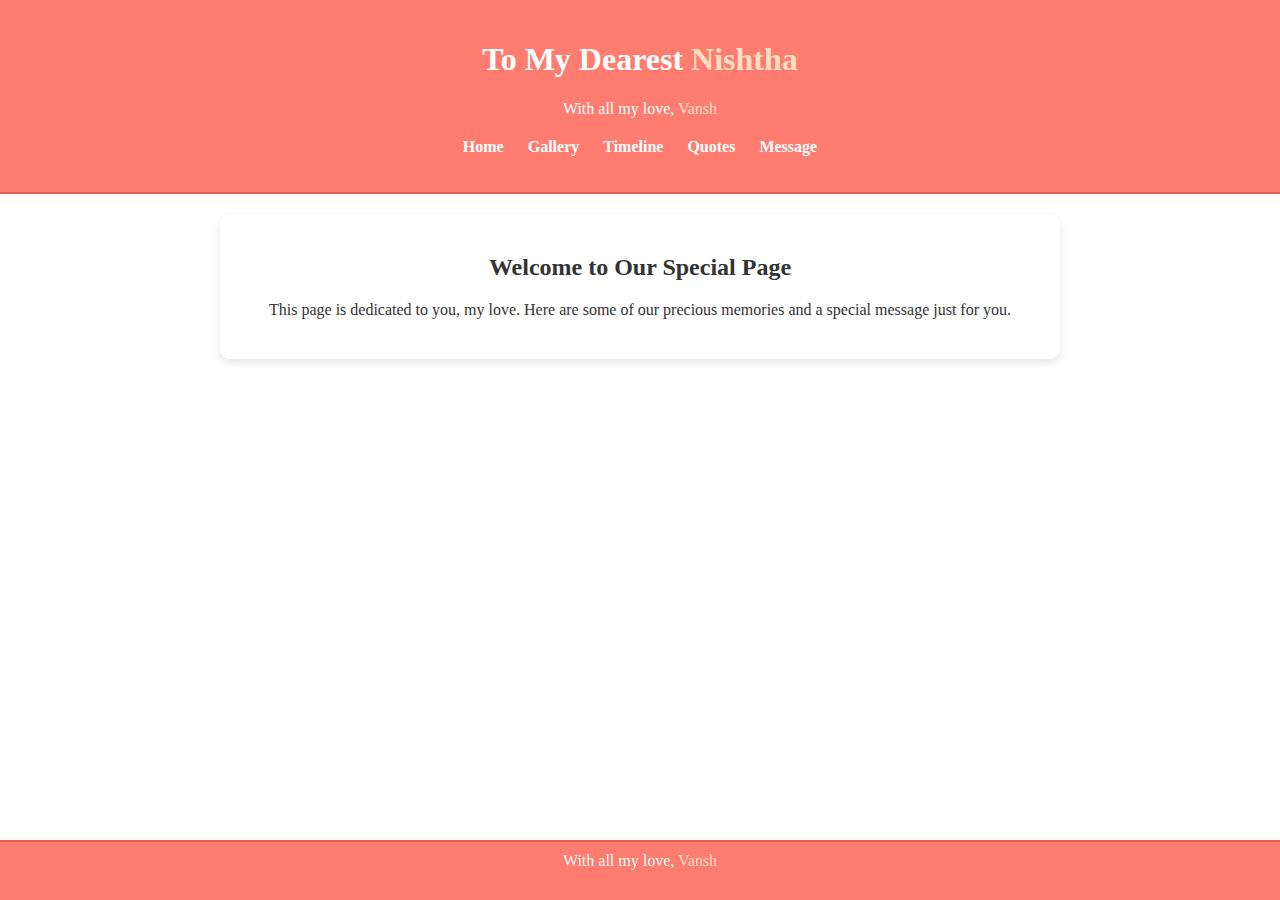
<file: index.html>
<!DOCTYPE html>
<html lang="en">
<head>
    <meta charset="UTF-8">
    <meta name="viewport" content="width=device-width, initial-scale=1.0">
    <title>For My Love</title>
    <link rel="stylesheet" href="styles.css">
    <link rel="stylesheet" href="https://cdnjs.cloudflare.com/ajax/libs/font-awesome/5.15.3/css/all.min.css">
</head>
<body>
    <header>
        <h1>To My Dearest <span class="highlight">Nishtha</span></h1>
        <p>With all my love, <span class="highlight">Vansh</span></p>
        <nav>
            <ul>
                <li><a href="index.html">Home</a></li>
                <li><a href="gallery.html">Gallery</a></li>
                <li><a href="timeline.html">Timeline</a></li>
                <li><a href="quotes.html">Quotes</a></li>
                <li><a href="message.html">Message</a></li>
            </ul>
        </nav>
    </header>
    
    <section id="intro">
        <h2>Welcome to Our Special Page</h2>
        <p>This page is dedicated to you, my love. Here are some of our precious memories and a special message just for you.</p>
    </section>
    
    <footer>
        <p>With all my love, <span class="highlight">Vansh</span></p>
    </footer>
    <script src="script.js"></script>
</body>
</html>
</file>
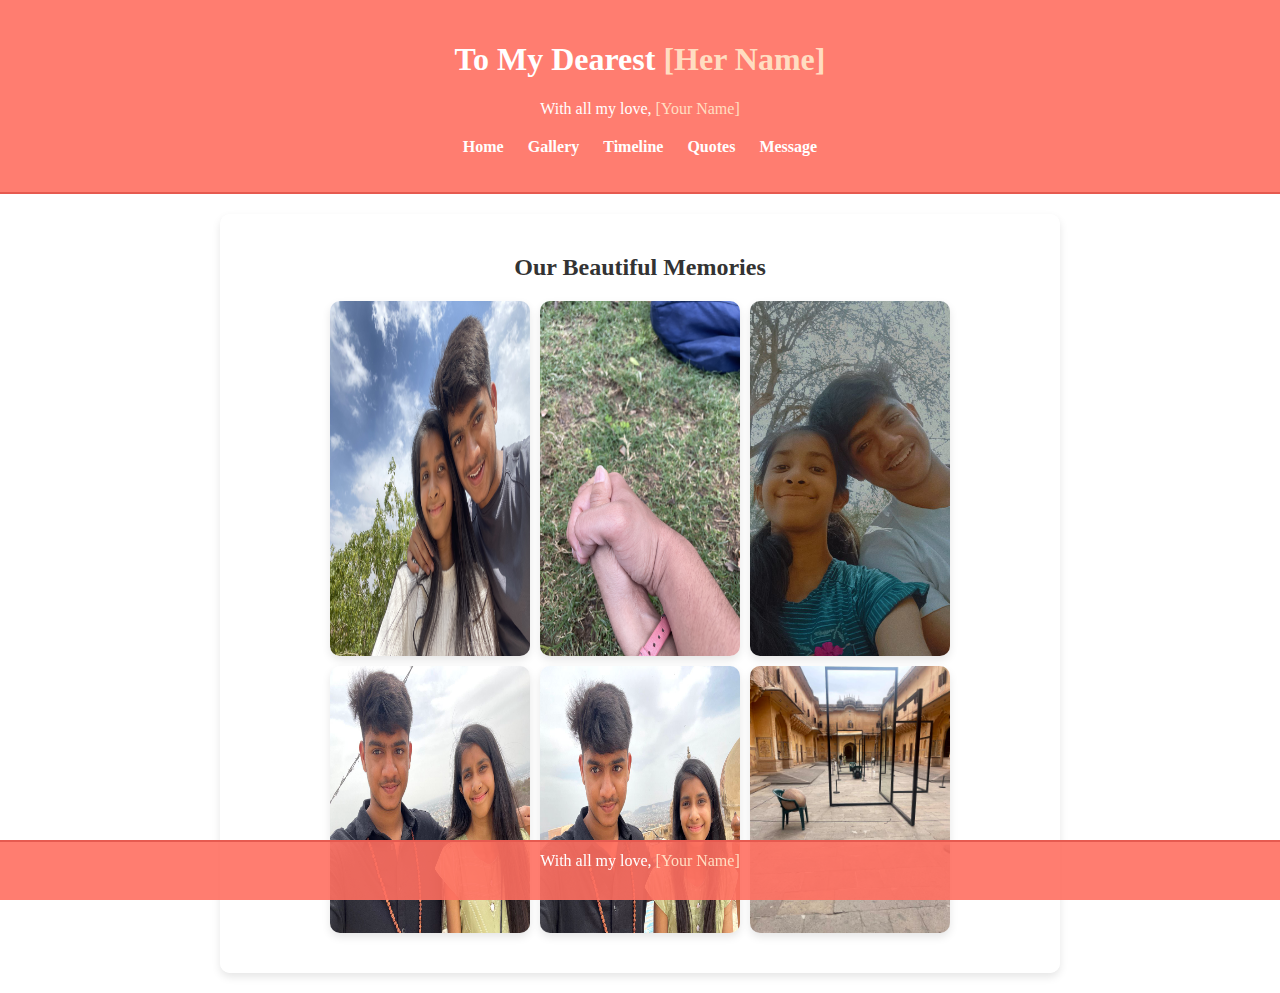
<file: gallery.html>
<!DOCTYPE html>
<html lang="en">
<head>
    <meta charset="UTF-8">
    <meta name="viewport" content="width=device-width, initial-scale=1.0">
    <title>Gallery - For My Love</title>
    <link rel="stylesheet" href="styles.css">
    <link rel="stylesheet" href="https://cdnjs.cloudflare.com/ajax/libs/font-awesome/5.15.3/css/all.min.css">
</head>
<body id="gallery">
    <header>
        <h1>To My Dearest <span class="highlight">[Her Name]</span></h1>
        <p>With all my love, <span class="highlight">[Your Name]</span></p>
        <nav>
            <ul>
                <li><a href="index.html">Home</a></li>
                <li><a href="gallery.html">Gallery</a></li>
                <li><a href="timeline.html">Timeline</a></li>
                <li><a href="quotes.html">Quotes</a></li>
                <li><a href="message.html">Message</a></li>
            </ul>
        </nav>
    </header>

    <section>
        <h2>Our Beautiful Memories</h2>
        <div class="image-container">
            <img src="IMG_0003 (2).jpg" alt="Photo 1">
            <img src="IMG_9994.jpg" alt="Photo 2">
            <img src="photo_2024-05-30_15-37-20.jpg" alt="Photo 3">
            <img src="photo_2024-05-30_15-43-42.jpg" alt="Photo 4">
            <img src="photo_2024-05-30_15-44-12.jpg" alt="Photo 5">
            <img src="photo_2024-05-30_15-45-21.jpg" alt="Photo 6">
        </div>
    </section>

    <footer>
        <p>With all my love, <span class="highlight">[Your Name]</span></p>
    </footer>
    <script src="script.js"></script>
</body>
</html>
</file>
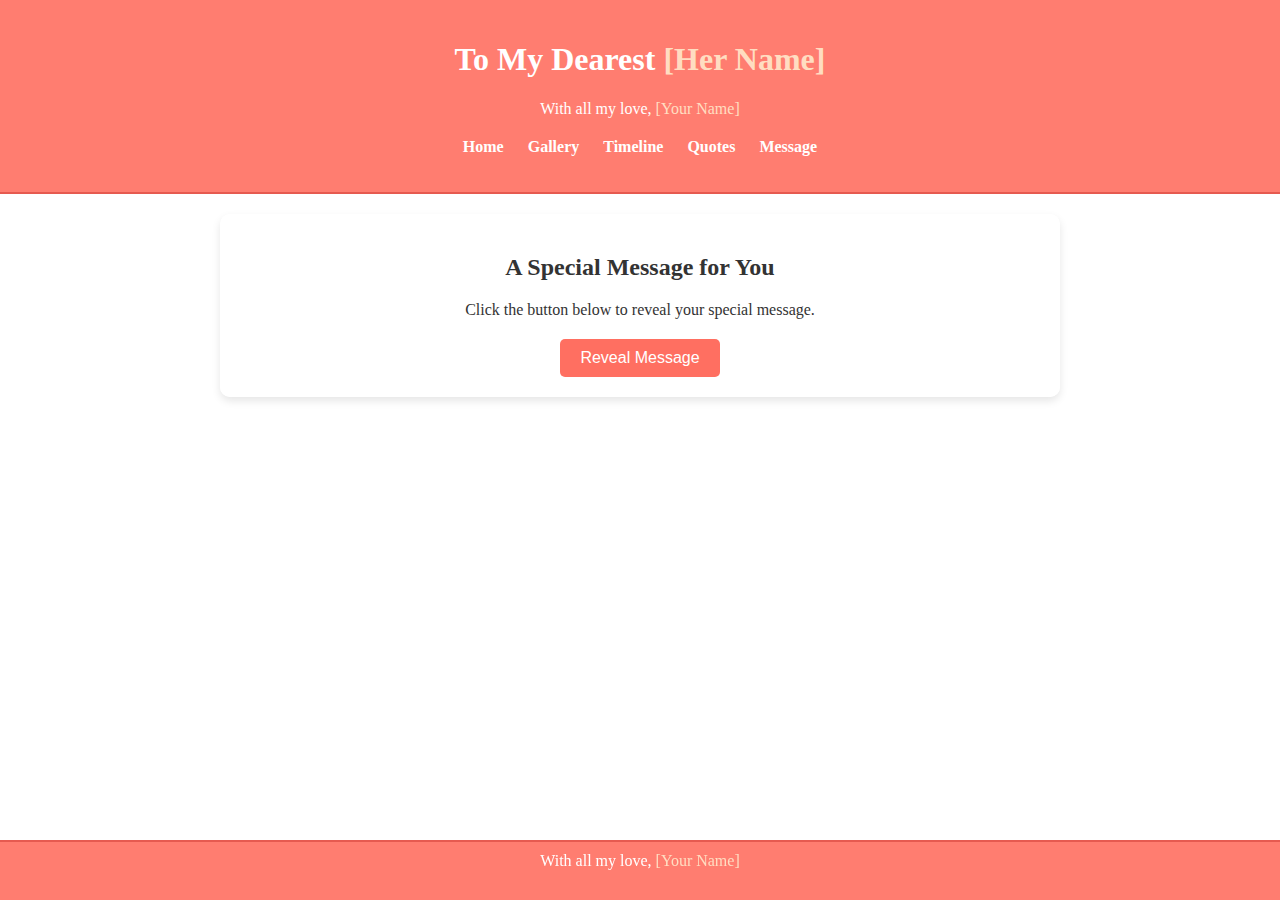
<file: message.html>
<!DOCTYPE html>
<html lang="en">
<head>
    <meta charset="UTF-8">
    <meta name="viewport" content="width=device-width, initial-scale=1.0">
    <title>Special Message - For My Love</title>
    <link rel="stylesheet" href="styles.css">
    <link rel="stylesheet" href="https://cdnjs.cloudflare.com/ajax/libs/font-awesome/5.15.3/css/all.min.css">
</head>
<body id="message">
    <header>
        <h1>To My Dearest <span class="highlight">[Her Name]</span></h1>
        <p>With all my love, <span class="highlight">[Your Name]</span></p>
        <nav>
            <ul>
                <li><a href="index.html">Home</a></li>
                <li><a href="gallery.html">Gallery</a></li>
                <li><a href="timeline.html">Timeline</a></li>
                <li><a href="quotes.html">Quotes</a></li>
                <li><a href="message.html">Message</a></li>
            </ul>
        </nav>
    </header>

    <section>
        <h2>A Special Message for You</h2>
        <p id="special-message">Click the button below to reveal your special message.</p>
        <button onclick="revealMessage()">Reveal Message</button>
    </section>

    <footer>
        <p>With all my love, <span class="highlight">[Your Name]</span></p>
    </footer>
    <script src="script.js"></script>
</body>
</html>
</file>
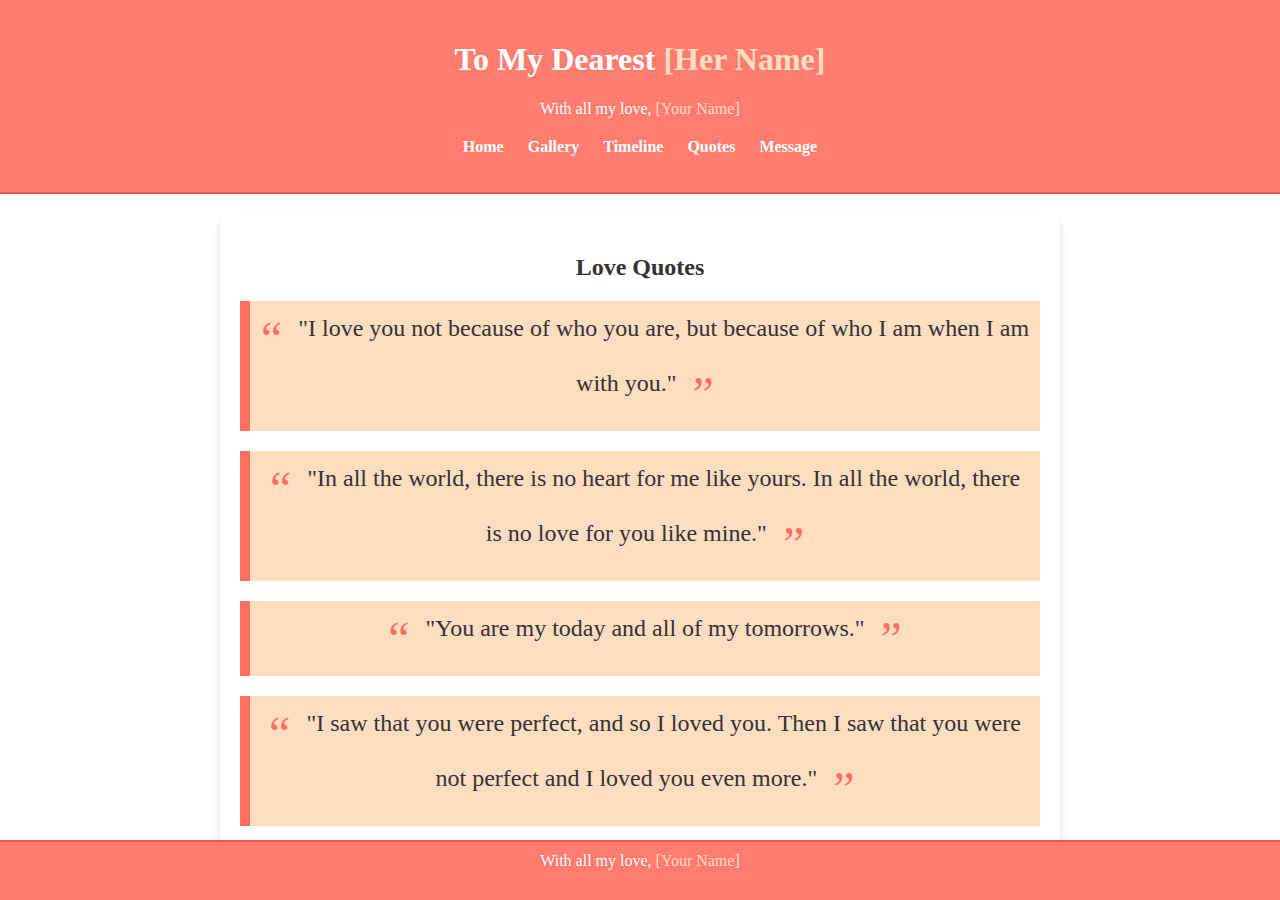
<file: quotes.html>
<!DOCTYPE html>
<html lang="en">
<head>
    <meta charset="UTF-8">
    <meta name="viewport" content="width=device-width, initial-scale=1.0">
    <title>Quotes - For My Love</title>
    <link rel="stylesheet" href="styles.css">
    <link rel="stylesheet" href="https://cdnjs.cloudflare.com/ajax/libs/font-awesome/5.15.3/css/all.min.css">
</head>
<body id="quotes">
    <header>
        <h1>To My Dearest <span class="highlight">[Her Name]</span></h1>
        <p>With all my love, <span class="highlight">[Your Name]</span></p>
        <nav>
            <ul>
                <li><a href="index.html">Home</a></li>
                <li><a href="gallery.html">Gallery</a></li>
                <li><a href="timeline.html">Timeline</a></li>
                <li><a href="quotes.html">Quotes</a></li>
                <li><a href="message.html">Message</a></li>
            </ul>
        </nav>
    </header>

    <section>
        <h2>Love Quotes</h2>
        <div id="quotes">
            <blockquote>
                "I love you not because of who you are, but because of who I am when I am with you."
            </blockquote>
            <blockquote>
                "In all the world, there is no heart for me like yours. In all the world, there is no love for you like mine."
            </blockquote>
            <blockquote>
                "You are my today and all of my tomorrows."
            </blockquote>
            <blockquote>
                "I saw that you were perfect, and so I loved you. Then I saw that you were not perfect and I loved you even more."
            </blockquote>
        </div>
    </section>

    <footer>
        <p>With all my love, <span class="highlight">[Your Name]</span></p>
    </footer>
    <script src="script.js"></script>
</body>
</html>
</file>
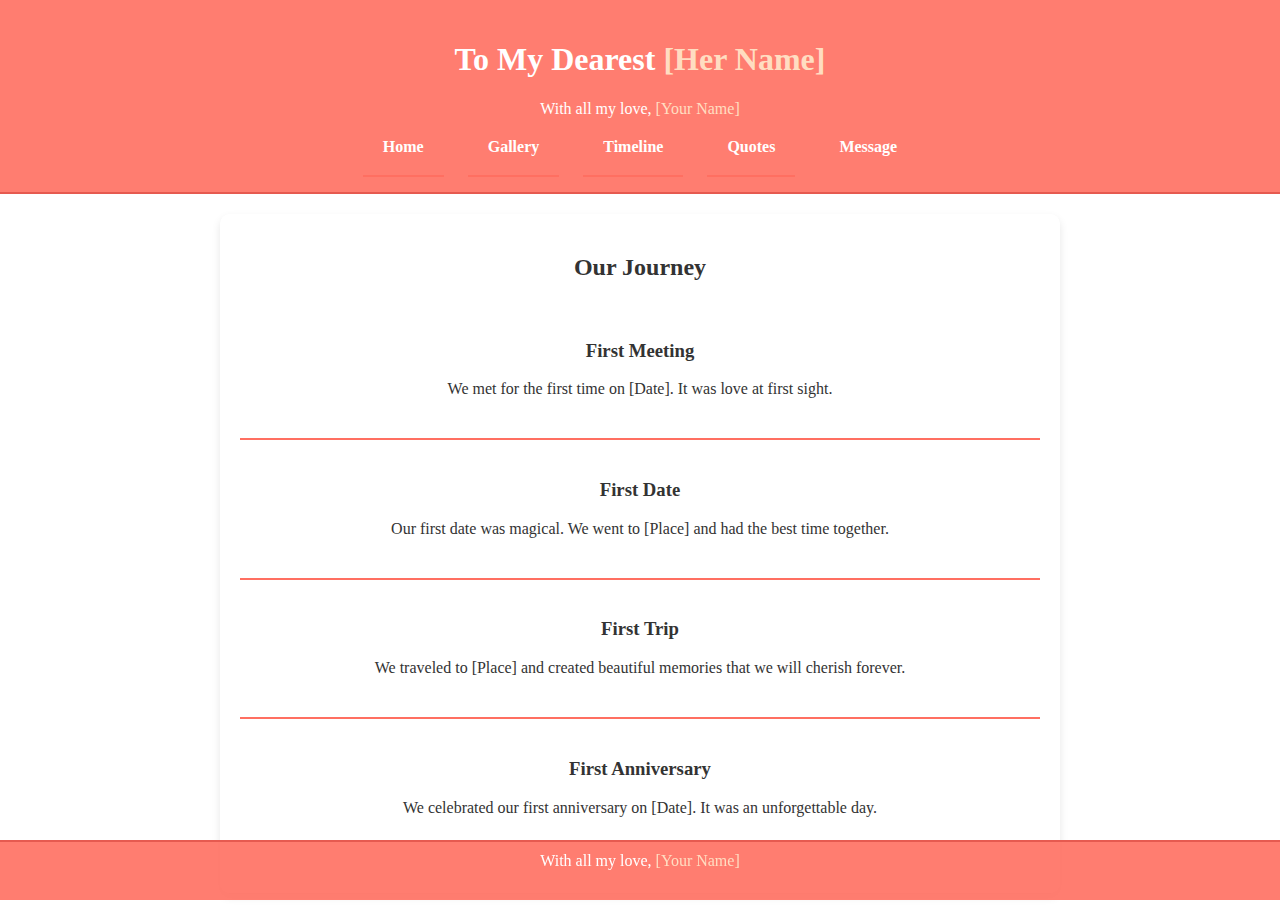
<file: timeline.html>
<!DOCTYPE html>
<html lang="en">
<head>
    <meta charset="UTF-8">
    <meta name="viewport" content="width=device-width, initial-scale=1.0">
    <title>Timeline - For My Love</title>
    <link rel="stylesheet" href="styles.css">
    <link rel="stylesheet" href="https://cdnjs.cloudflare.com/ajax/libs/font-awesome/5.15.3/css/all.min.css">
</head>
<body id="timeline">
    <header>
        <h1>To My Dearest <span class="highlight">[Her Name]</span></h1>
        <p>With all my love, <span class="highlight">[Your Name]</span></p>
        <nav>
            <ul>
                <li><a href="index.html">Home</a></li>
                <li><a href="gallery.html">Gallery</a></li>
                <li><a href="timeline.html">Timeline</a></li>
                <li><a href="quotes.html">Quotes</a></li>
                <li><a href="message.html">Message</a></li>
            </ul>
        </nav>
    </header>

    <section>
        <h2>Our Journey</h2>
        <div id="timeline">
            <ul>
                <li>
                    <div class="timeline-content">
                        <h3>First Meeting</h3>
                        <p>We met for the first time on [Date]. It was love at first sight.</p>
                    </div>
                </li>
                <li>
                    <div class="timeline-content">
                        <h3>First Date</h3>
                        <p>Our first date was magical. We went to [Place] and had the best time together.</p>
                    </div>
                </li>
                <li>
                    <div class="timeline-content">
                        <h3>First Trip</h3>
                        <p>We traveled to [Place] and created beautiful memories that we will cherish forever.</p>
                    </div>
                </li>
                <li>
                    <div class="timeline-content">
                        <h3>First Anniversary</h3>
                        <p>We celebrated our first anniversary on [Date]. It was an unforgettable day.</p>
                    </div>
                </li>
            </ul>
        </div>
    </section>

    <footer>
        <p>With all my love, <span class="highlight">[Your Name]</span></p>
    </footer>
    <script src="script.js"></script>
</body>
</html>
</file>
<file: styles.css>
/* styles.css */
body {
    font-family: 'Arial, sans-serif';
    background: url('https://tse1.mm.bing.net/th/id/OIG3.eWxrvzIzlztlcEJKU3Qy?pid=ImgGn') no-repeat center center fixed;
    background-size: cover;
    color: #333;
    margin: 0;
    padding: 0;
    text-align: center;
    overflow-x: hidden;
}

header {
    background-color: rgba(255, 111, 97, 0.9);
    color: white;
    padding: 20px 0;
    border-bottom: 2px solid #e65a50;
    position: relative;
    z-index: 10;
}

header .highlight {
    color: #ffddc1;
}

nav ul {
    list-style-type: none;
    padding: 0;
}

nav ul li {
    display: inline;
    margin: 0 10px;
}

nav ul li a {
    color: white;
    text-decoration: none;
    font-weight: bold;
    transition: color 0.3s;
}

nav ul li a:hover {
    color: #ffddc1;
}

footer {
    background-color: rgba(255, 111, 97, 0.9);
    color: white;
    padding: 10px 0;
    position: fixed;
    bottom: 0;
    width: 100%;
    border-top: 2px solid #e65a50;
    z-index: 10;
}

footer .highlight {
    color: #ffddc1;
}

/* Section styling */
section {
    background-color: rgba(255, 255, 255, 0.9);
    border-radius: 10px;
    box-shadow: 0 4px 8px rgba(0, 0, 0, 0.1);
    margin: 20px auto;
    padding: 20px;
    max-width: 800px;
    animation: fadeIn 2s ease-in-out;
}

@keyframes fadeIn {
    from { opacity: 0; }
    to { opacity: 1; }
}

h2 {
    margin-bottom: 20px;
}

p {
    margin: 0 0 20px;
}

/* Gallery page styles */
.image-container {
    display: flex;
    flex-wrap: wrap;
    justify-content: center;
    gap: 10px;
    margin: 20px 0;
}

.image-container img {
    width: 200px;
    height: auto;
    border-radius: 10px;
    box-shadow: 0 4px 8px rgba(0, 0, 0, 0.1);
    transition: transform 0.3s, opacity 0.3s;
}

.image-container img:hover {
    transform: scale(1.1);
    opacity: 0.8;
}

/* Timeline page styles */
#timeline ul {
    list-style-type: none;
    padding: 0;
}

#timeline li {
    padding: 20px;
    border-bottom: 2px solid #ff6f61;
    position: relative;
}

#timeline li:last-child {
    border-bottom: none;
}

.timeline-content {
    display: flex;
    flex-direction: column;
    align-items: center;
}

/* Quotes page styles */
blockquote {
    font-size: 1.5em;
    margin: 20px 0;
    padding: 10px;
    background: #ffddc1;
    border-left: 10px solid #ff6f61;
    quotes: "“" "”" "‘" "’";
}

blockquote::before {
    content: open-quote;
    font-size: 2em;
    color: #ff6f61;
    margin-right: 10px;
    vertical-align: -0.4em;
}

blockquote::after {
    content: close-quote;
    font-size: 2em;
    color: #ff6f61;
    margin-left: 10px;
    vertical-align: -0.4em;
}

button {
    background-color: #ff6f61;
    color: white;
    border: none;
    padding: 10px 20px;
    font-size: 16px;
    cursor: pointer;
    border-radius: 5px;
    transition: background-color 0.3s;
}

button:hover {
    background-color: #e65a50;
}

/* Custom page backgrounds */
#gallery {
    background: url('https://tse1.mm.bing.net/th/id/OIG3.eWxrvzIzlztlcEJKU3Qy?pid=ImgGn') no-repeat center center fixed;
    background-size: cover;
}

#timeline {
    background: url('https://tse1.mm.bing.net/th/id/OIG3.eWxrvzIzlztlcEJKU3Qy?pid=ImgGn') no-repeat center center fixed;
    background-size: cover;
}

#quotes {
    background: url('https://tse1.mm.bing.net/th/id/OIG3.eWxrvzIzlztlcEJKU3Qy?pid=ImgGn') no-repeat center center fixed;
    background-size: cover;
}

#message {
    background: url('https://tse1.mm.bing.net/th/id/OIG3.eWxrvzIzlztlcEJKU3Qy?pid=ImgGn') no-repeat center center fixed;
    background-size: cover;
}
</file>
